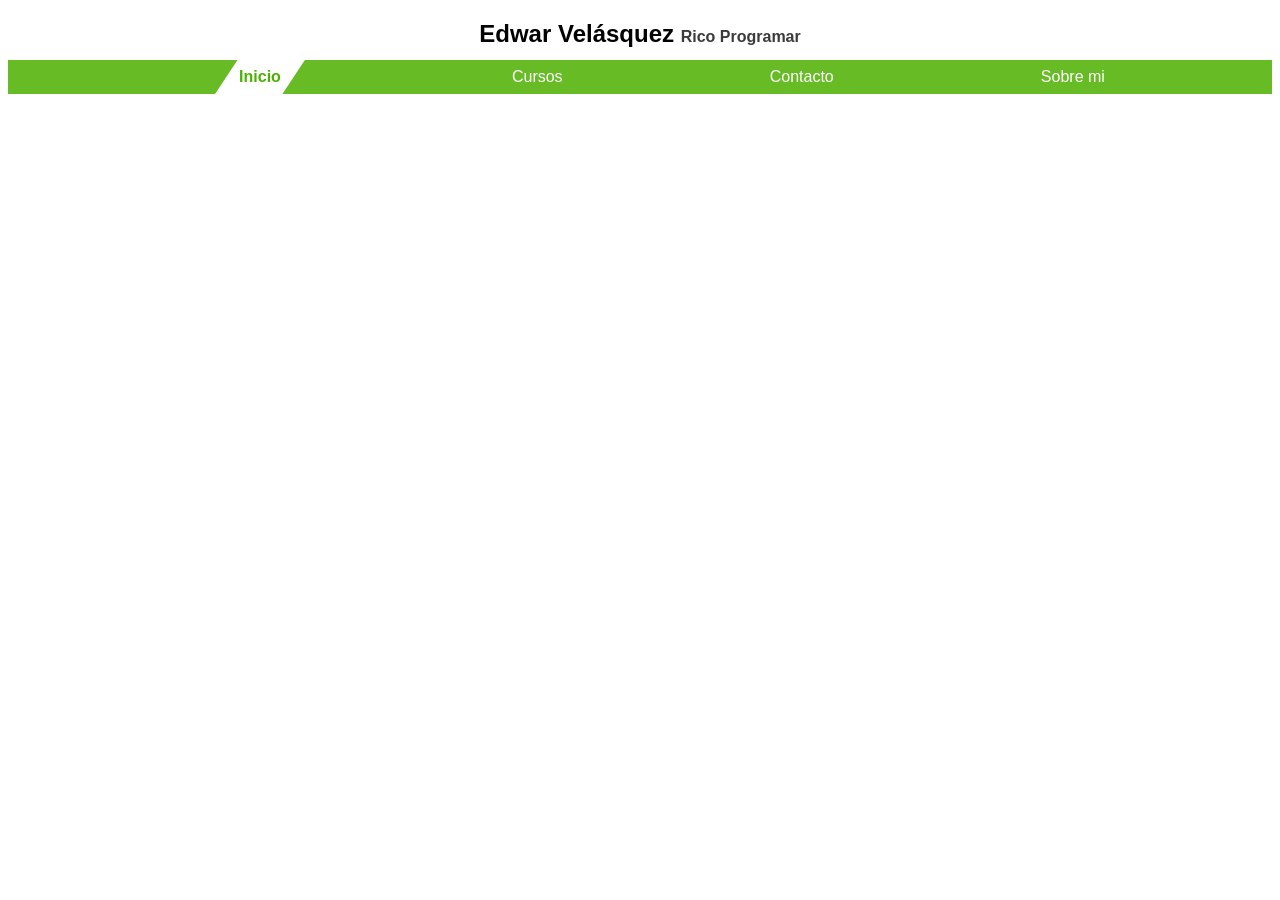
<file: index.html>
<!DOCTYPE html>
<html lang="en">
<head>
    <meta charset="UTF-8">
    <meta name="viewport" content="width=device-width, initial-scale=1.0">
    <title>Freelancer</title>

    <link rel="stylesheet" href="styles/styles.css">

</head>
<body>
    <!-- Header -->
    <header>
        <h1 class="navbar__title">
            Edwar Velásquez
            <span class="navbar__subtitle">Rico Programar</span>
        </h1>
    </header><!--Header-->

    <div class="navbar-container">

    </div>

    <script src="/js/components/navbar.js"></script>
</body>
</html>
</file>
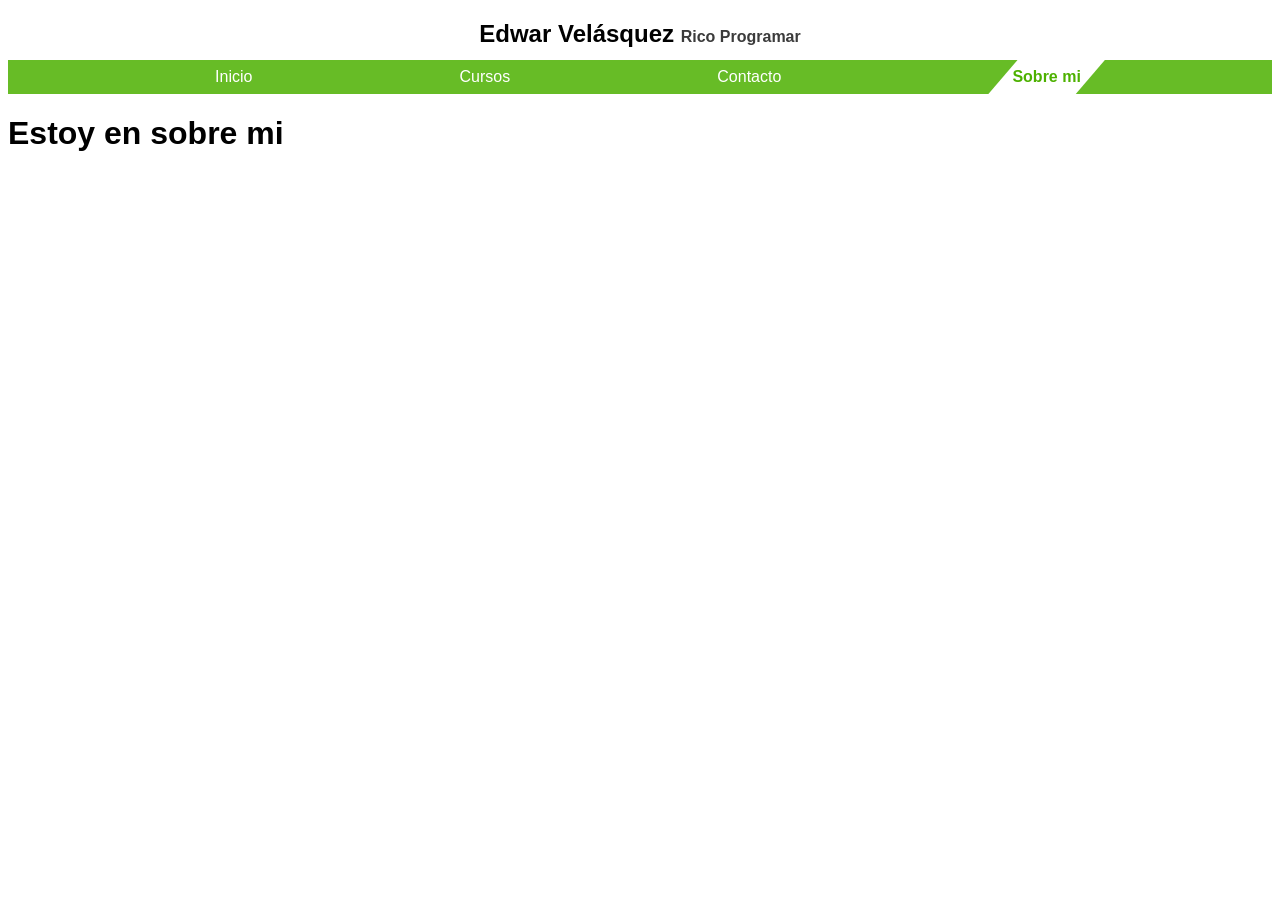
<file: views/pages/about.html>
<!DOCTYPE html>
<html lang="en">
<head>
    <meta charset="UTF-8">
    <meta name="viewport" content="width=device-width, initial-scale=1.0">
    <title>Sobre mi</title>

    <link rel="stylesheet" href="/styles/styles.css">
</head>
<body>

        <!-- Header -->
    <header>
        <h1 class="navbar__title">
            Edwar Velásquez
            <span class="navbar__subtitle">Rico Programar</span>
        </h1>
    </header><!--Header-->    

    
    <div class="navbar-container">        
    </div>
    
    <h1>Estoy en sobre mi</h1>

    <script src="/js/components/navbar.js"></script>
</body>
<!-- </html> -->
</file>
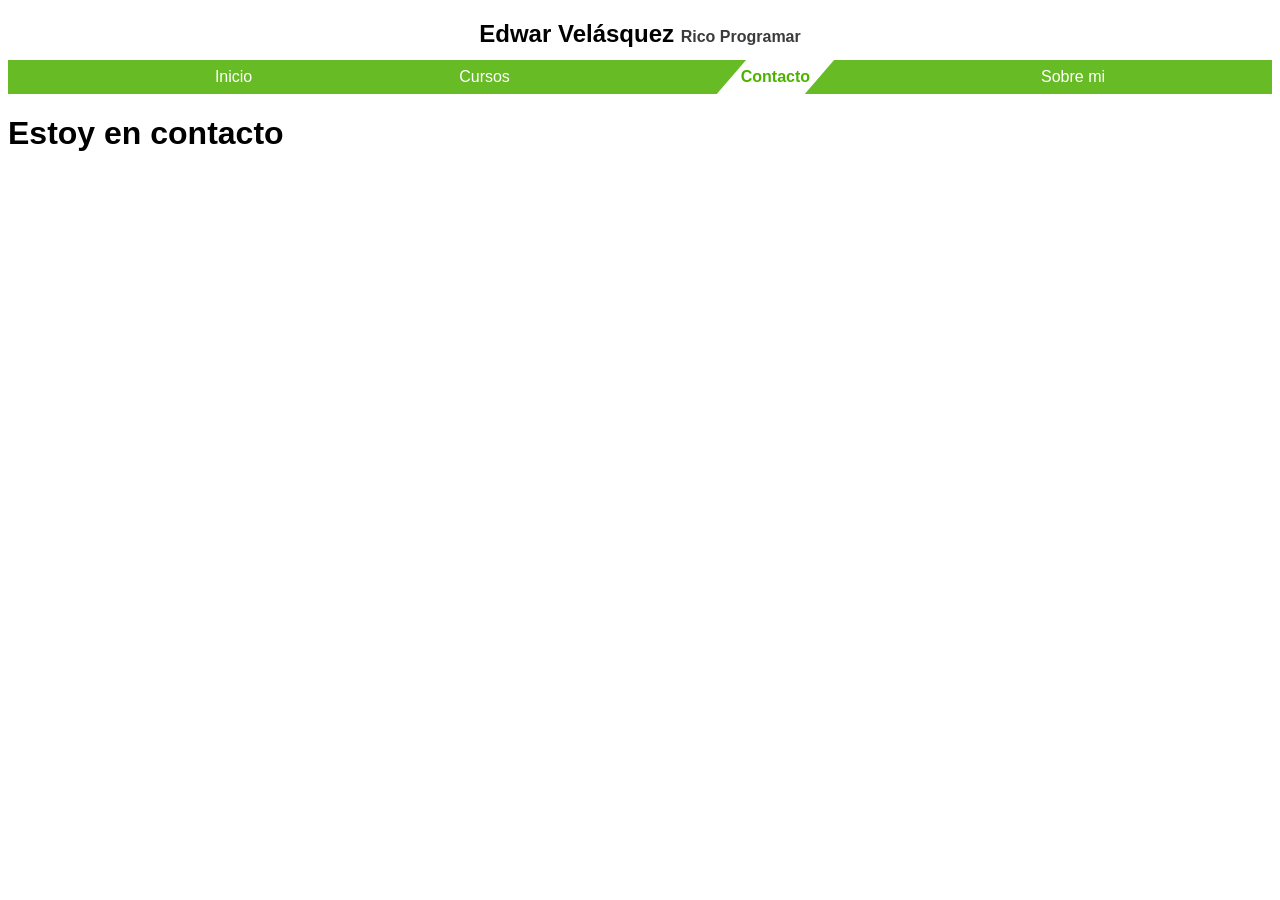
<file: views/pages/contact.html>
<!DOCTYPE html>
<html lang="en">
<head>
    <meta charset="UTF-8">
    <meta name="viewport" content="width=device-width, initial-scale=1.0">
    <title>Contacto</title> 
    <link rel="stylesheet" href="/styles/styles.css">
    
</head>

<body>            <!-- Header -->
    <header>
        <h1 class="navbar__title">
            Edwar Velásquez
            <span class="navbar__subtitle">Rico Programar</span>
        </h1>
    </header><!--Header--> 
    
    <div class="navbar-container">        
    </div>

    <h1>Estoy en contacto</h1>

    <script src="/js/components/navbar.js"></script>
</body>
</html>
</file>
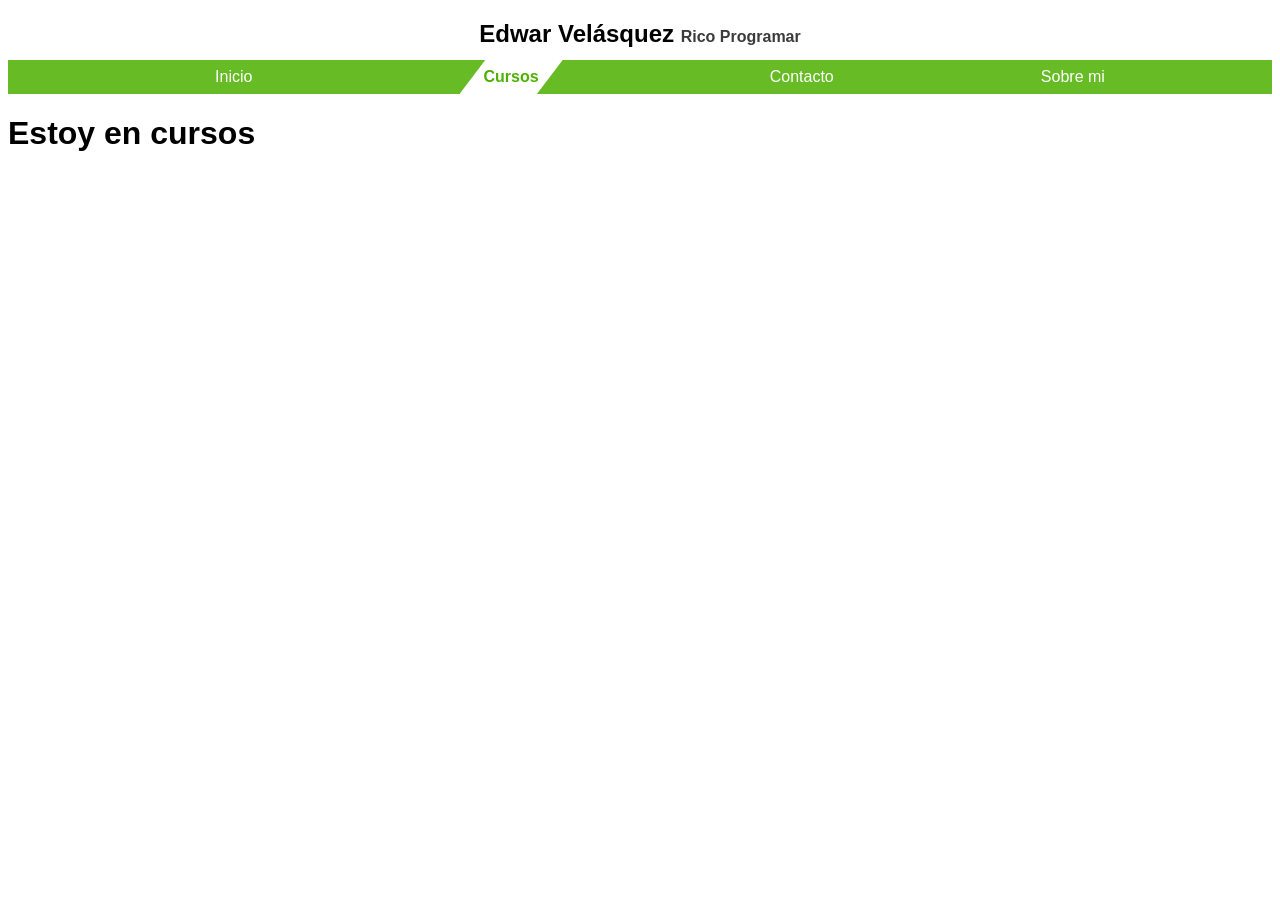
<file: views/pages/courses.html>
<!DOCTYPE html>
<html lang="en">
<head>
    <meta charset="UTF-8">
    <meta name="viewport" content="width=}, initial-scale=1.0">
    <title>Cursos</title>

    <link rel="stylesheet" href="/styles/styles.css">
</head>

<body>        <!-- Header -->
    <header>
        <h1 class="navbar__title">
            Edwar Velásquez
            <span class="navbar__subtitle">Rico Programar</span>
        </h1>
    </header><!--Header-->
    
    <div class="navbar-container">
    </div>

    <h1>
        Estoy en cursos        
    </h1>

    <script src="/js/components/navbar.js"></script>
</body>
</html>
</file>
<file: styles/styles.css>
:root {
    /* Primary color*/
    --primary-950: #4DB100;
    --primary-900: #55B40C;
    --primary-800: #67BC26;
    --primary-700: #79C43F;
    --primary-600: #8BCC59;
    --primary-500: #9DD472;
    --primary-400: #AEDB8C;
    --primary-300: #C0E3A5;
    --primary-200: #D2EBBF;
    --primary-100: #EAF3D8;
    --primary-50: #F6FBF2;

    /* Secundary color*/
    --secundary-950:#FED638;
    --secundary-900:#FED841;
    --secundary-800:#FEDC55;
    --secundary-700:#FEE069;
    --secundary-600:#FEE47D;
    --secundary-500:#FEE891;
    --secundary-400:#FEECA5;
    --secundary-300:#FEF0B9;
    --secundary-200:#FEF4CD;
    --secundary-100:#FEF8E1;
    --secundary-50:#FEFCF5;

    /* Tertiary-2 color*/
    --tertiary-950:#50E5F9;
    --tertiary-900:#58E6F9;
    --tertiary-800:#6AE8F9;
    --tertiary-700:#7BEBFA;
    --tertiary-600:#8DEEFB;
    --tertiary-500:#9EF0FB;
    --tertiary-400:#B0F3FC;
    --tertiary-300:#C1F5FC;
    --tertiary-200:#D3F8FD;
    --tertiary-100:#E4FBFE;
    --tertiary-50:#F6FDFE;

    /* Basic color*/
    --white: #fff;
    --black: #000;
    --gray-950: #101010;
    --gray-900: #262626;
    --gray-800: #3B3B3B;
    --gray-700: #515151;
    --gray-600: #676767;
    --gray-500: #7D7D7D;
    --gray-400: #929292;
    --gray-300: #A8A8A8;
    --gray-200: #BEBEBE;
    --gray-100: #D4D4D4;
    --gray-50: #E9E9E9;

    /* Font-family */
    --main-font: Helvetica, Arial, sans-serif;

    /* Font-size */
    --fs-xxxxl: 8.0rem; /* Ultra grande */
    --fs-xxxl: 6.4rem; /* Súper grande */
    --fs-xxl: 4.8rem; /* Extra grande */
    --fs-xl: 4.0rem;  /* Muy grande */
    --fs-lg: 3.2rem;  /* h1 */
    --fs-md: 2.4rem;  /* Título */
    --fs-sm: 2.0rem;  /* Subtítulo */
    --fs-xs: 1.6rem;  /* Base */
    --fs-xxs: 1.4rem; /* Texto de apoyo */
    --fs-xxxs: 1.2rem; /* Texto de apoyo 2  */
    --fs-xxxxs: 0.8rem; /* Label  */
}

/* Globals */
html {
    margin: 0;
    box-sizing: border-box;
    font-size: 62.5%;
}
*, *:before, *:after {
    box-sizing: inherit;
}

body {
    font-size: 1.6rem;
    font-family: var(--main-font);
}

/* Firt mobile */

/* ============== */
    /* Header */
/* ============== */
.header {
    position: static;
    top: 0;
    width: 100%;
    z-index: 100;
}

/* ============== */
    /* Nabvar */
/* ============== */

.navbar__title {
    margin: 0;
    padding: 12px;
    font-size: var(--fs-md) ;
    text-align: center;
}

.navbar__subtitle {
    font-size: var(--fs-xs);
    color: var(--gray-800);
}



.navbar {
    background-color: var(--primary-800);    
}

.navbar__list {
    display: flex;
    flex-direction: column;    
    width: 100%;
    margin: 0 auto;  
    list-style: none;
}

.navbar__link {
    display: flex;
    flex-direction: column;
    align-items: center;
    text-decoration: none;  
    color: var(--white);  
    padding: 4px  0;   
}

@media (width > 768px) {
    
    .navbar__list {        
        flex-direction: row;
        gap: 40px;
        justify-content: space-evenly;
        align-items: center;
    }

    .navbar__link:hover {
        color: var(--secundary-300);
    }
}

.navbar__link.active {
    background-color:var(--white);
    color: var(--primary-950);
    font-weight: bold;
    padding: 8px 24px;
    clip-path: polygon(25% 0%, 100% 0%, 75% 100%, 0% 100%);
    
}
</file>
